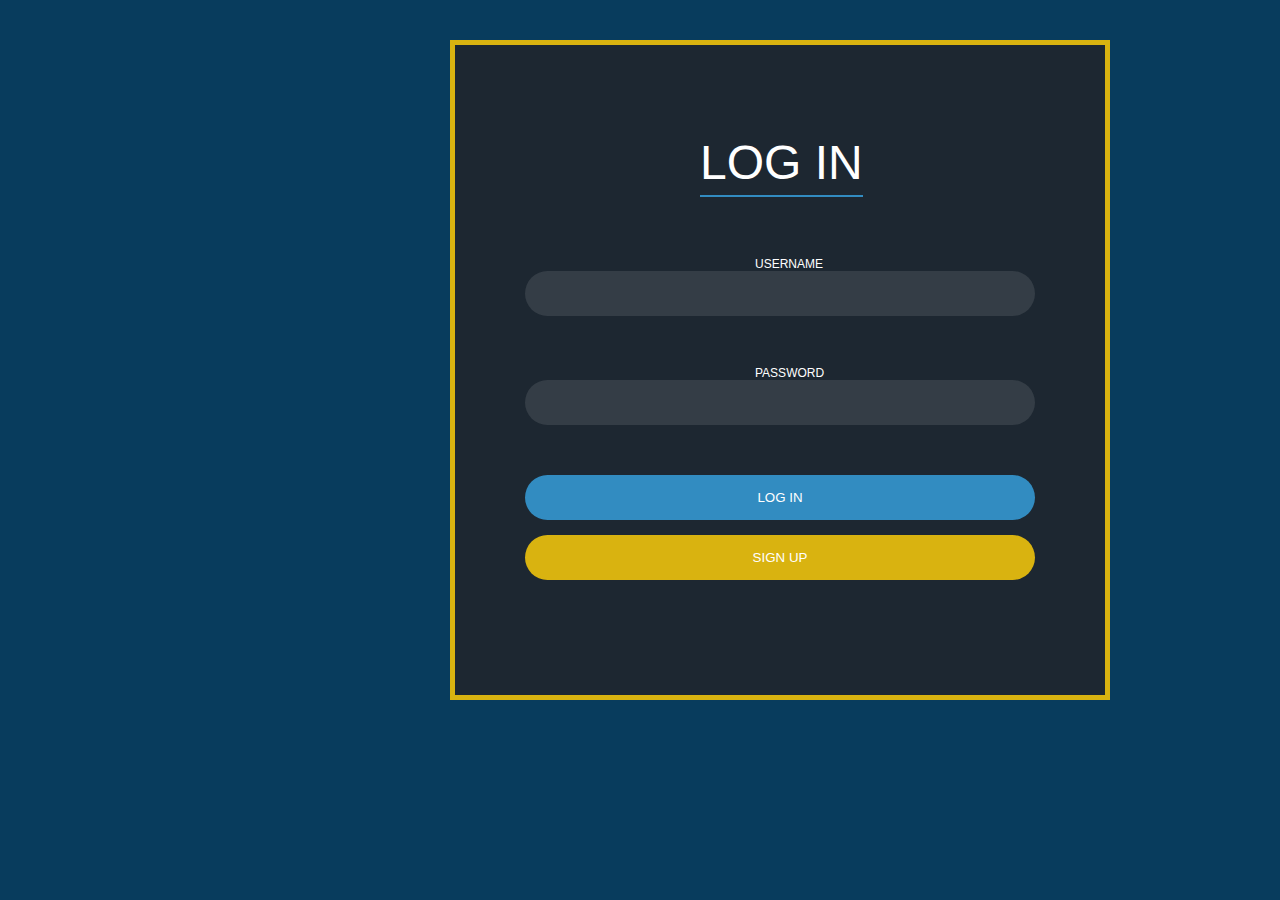
<file: index.html>
<head>
<link href="logincss.css" rel="stylesheet" id="bootstrap-css">
<meta charset="utf-8"/>
</head>

<body>
  <div class="login-wrap">
	<div class="login-html">
		<input id="login" type="radio" name="tab" class="sign-in" checked><label for="tab-1" class="tab">Log In</label>
		
		<div class="login-form">
			<div class="sign-in-htm">
				<div class="group">
					<label for="user" class="label1">Username</label>
					<input id="user" type="text" class="input">
				</div>
				<div class="group">
					<label for="pass" class="label2">Password</label>
					<input id="pass" type="password" class="input" data-type="password">
				</div>
				<div class="group">
					<input type="submit" class="button" onclick="login()" value="Log In">
				</div>
				<div class="group2">
					<input type="submit" class="button2" onclick="signUp()" value="Sign Up">
				</div>
				<div class="hr"></div>
				<span id="login_failed"></span>
				
			</div>
			
		</div>
	</div>
</div>
<script src="jquery-3.3.1.slim.js"></script> <!-- jquery library-->
<script type="text/javascript" src="Home.js"></script>
<script type="application/javascript" src="js.cookie.js"></script>

</body>
</file>
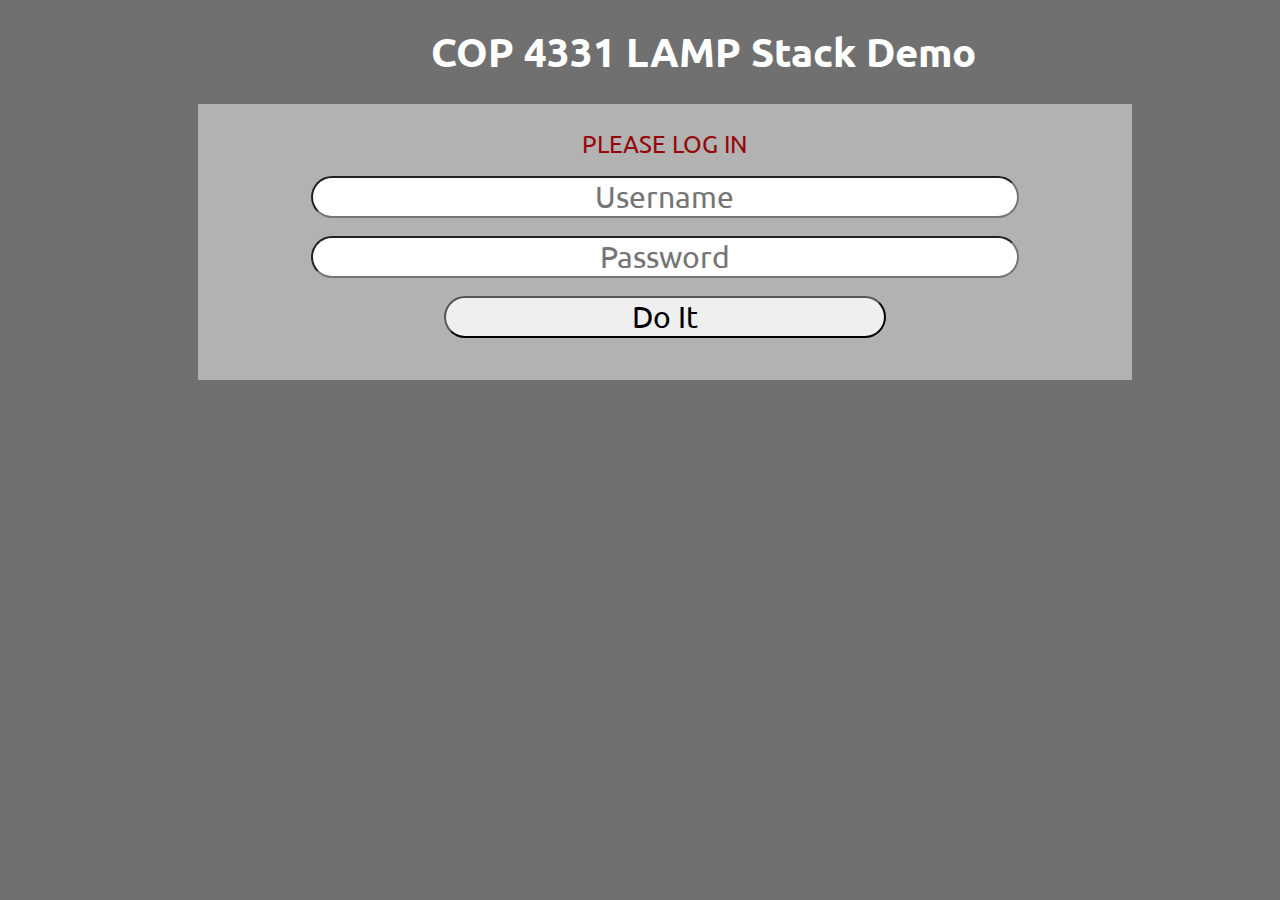
<file: COP 4331 - Stacks/LAMP/Web/index.html>
<html>
<head>
	<title>COP 4331 WISA Stack Demo</title>
	<script type="text/javascript" src="js/code.js"></script>
    <link href="css/styles.css" rel="stylesheet">	
    <link href="https://fonts.googleapis.com/css?family=Ubuntu" rel="stylesheet">
</head>
<body>

<h1 id="title">COP 4331 LAMP Stack Demo</h1>

<div id="loginDiv">
	<span id="inner-title">PLEASE LOG IN</span>
	<input type="text" id="loginName" placeholder="Username" /><br />
	<input type="password" id="loginPassword" placeholder="Password"/><br />
	<button type="button" id="loginButton" class="buttons" onclick="doLogin();"> Do It </button>
	<span id="loginResult"></span>
</div>
<div id="loggedInDiv" style="display:none; visibility:hidden;">
	<span id="userName"></span><br />
	<button type="button" id="logoutButton" class="buttons" onclick="doLogout();"> Log Out </button>
</div>
<div id="accessUIDiv" style="display:none; visibility:hidden;">
	<br />

	<input type="text" id="searchText" placeholder="Color To Search For"/>
	<button type="button" id="searchColorButton" class="buttons" onclick="searchColor();"> Search Color </button><br />
	<span id="colorSearchResult"></span>
	<select id="colorList" style="display:none; visibility:hidden;">
		<!-- <option value="volvo">Volvo</option> -->
	</select><br /><br />

	<input type="text" id="colorText" placeholder="Color To Add">
	<button type="button" id="addColorButton" class="buttons" onclick="addColor();"> Add Color </button><br />
	<span id="colorAddResult"></span>
</div>

</body>
</html>
</file>
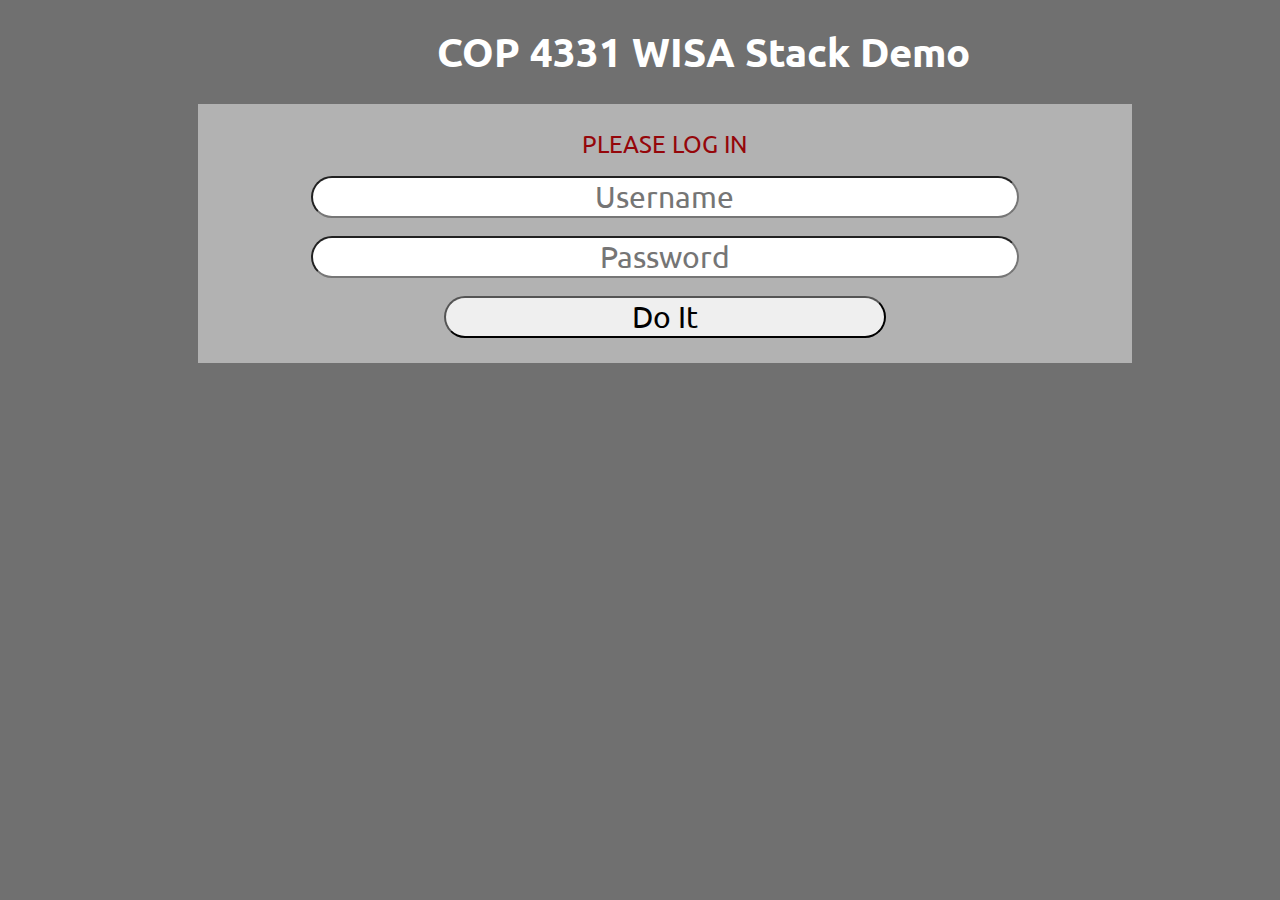
<file: COP 4331 - Stacks/WISA/Web/index.html>
<html>
<head>
	<title>COP 4331 WISA Stack Demo</title>
	<script type="text/javascript" src="js/code.js"></script>
    <link href="css/styles.css" rel="stylesheet">	
    <link href="https://fonts.googleapis.com/css?family=Ubuntu" rel="stylesheet">
</head>
<body>

<h1 id="title">COP 4331 WISA Stack Demo</h1>

<div id="loginDiv">
	<span id="inner-title">PLEASE LOG IN</span>
	<input type="text" id="loginName" placeholder="Username" /><br />
	<input type="password" id="loginPassword" placeholder="Password"/><br />
	<button type="button" id="loginButton" class="buttons" onclick="doLogin();"> Do It </button>
	<span id="loginResult"></span>
</div>
<div id="loggedInDiv" style="display:none; visibility:hidden;">
	<span id="userName"></span><br />
	<button type="button" id="logoutButton" class="buttons" onclick="doLogout();"> Log Out </button>
</div>
<div id="accessUIDiv" style="display:none; visibility:hidden;">
	<br />

	<input type="text" id="searchText" placeholder="Color To Search For"/>
	<button type="button" id="searchColorButton" class="buttons" onclick="searchColor();"> Search Color </button><br />
	<span id="colorSearchResult"></span>
	<select id="colorList" style="display:none; visibility:hidden;">
		<!-- <option value="volvo">Volvo</option> -->
	</select><br /><br />

	<input type="text" id="colorText" placeholder="Color To Add">
	<button type="button" id="addColorButton" class="buttons" onclick="addColor();"> Add Color </button><br />
	<span id="colorAddResult"></span>
</div>

</body>
</html>
</file>
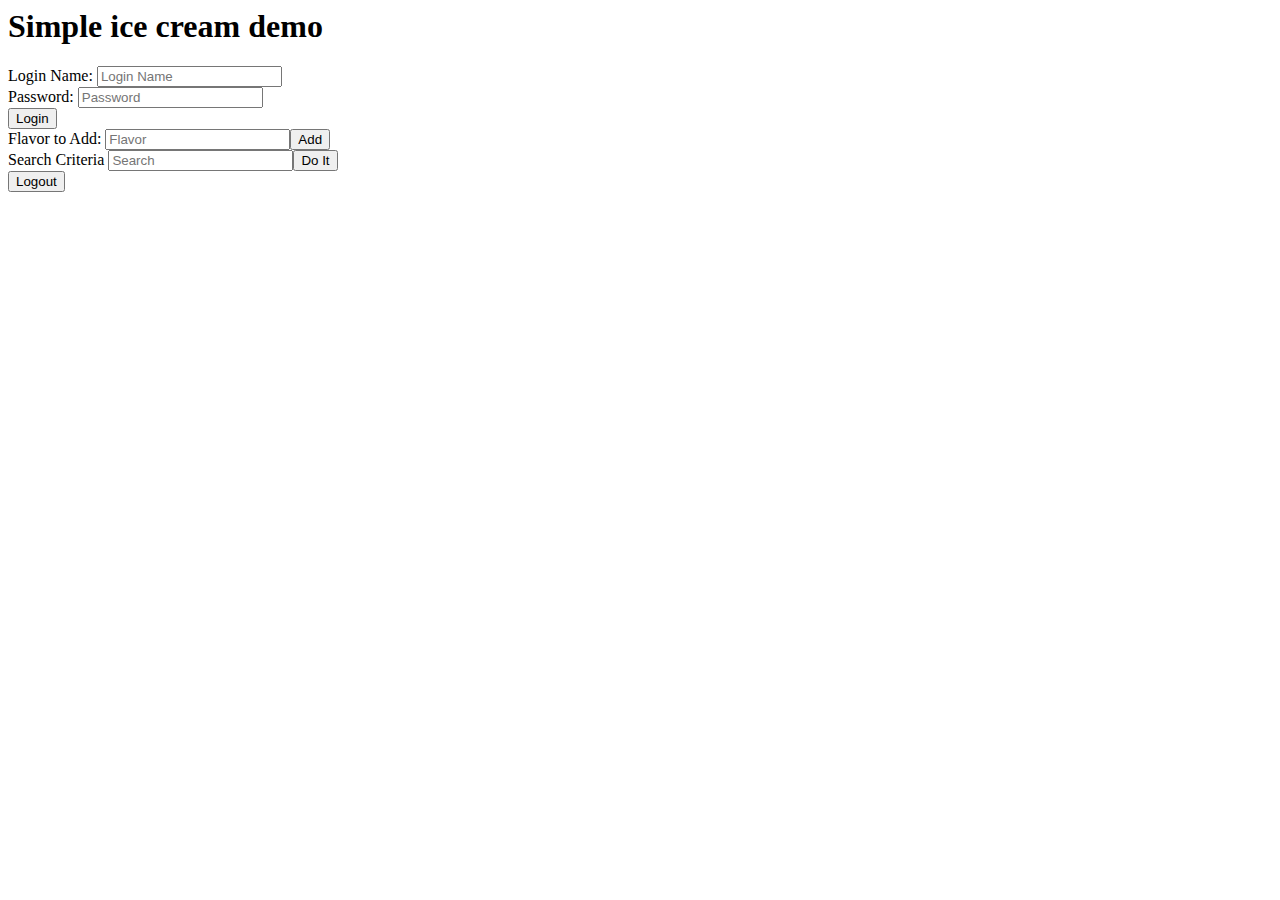
<file: COP 4331 - Stacks/LAMP/Web/LAMPAPI/index.html>
<html>
<head>
	<script type="text/javascript" src="code.js"></script>
</head>
<body>
<h1>Simple ice cream demo</h1>

<div id="loginUI">
Login Name: <input type="text" id="loginName" placeholder="Login Name" /><br />
Password: <input type="text" id="password" placeholder="Password" /><br />
<button type="button" id="login" onclick="doLogin();">Login</button><br />
</div>

<div id="flavorUI">
Flavor to Add: <input type="text" id="flavorToAdd" placeholder="Flavor" /><button type="button" id="addFlavor" onclick="addFlavor();">Add</button><br />
Search Criteria <input type="text" id="searchCriteria" placeholder="Search" /><button type="button" id="searchFlavor" onclick="searchFlavor();" >Do It</button><br />
<button type="button" id="logout" onclick="doLogout();">Logout</button><br />
</div>

</body>
</html>
</file>
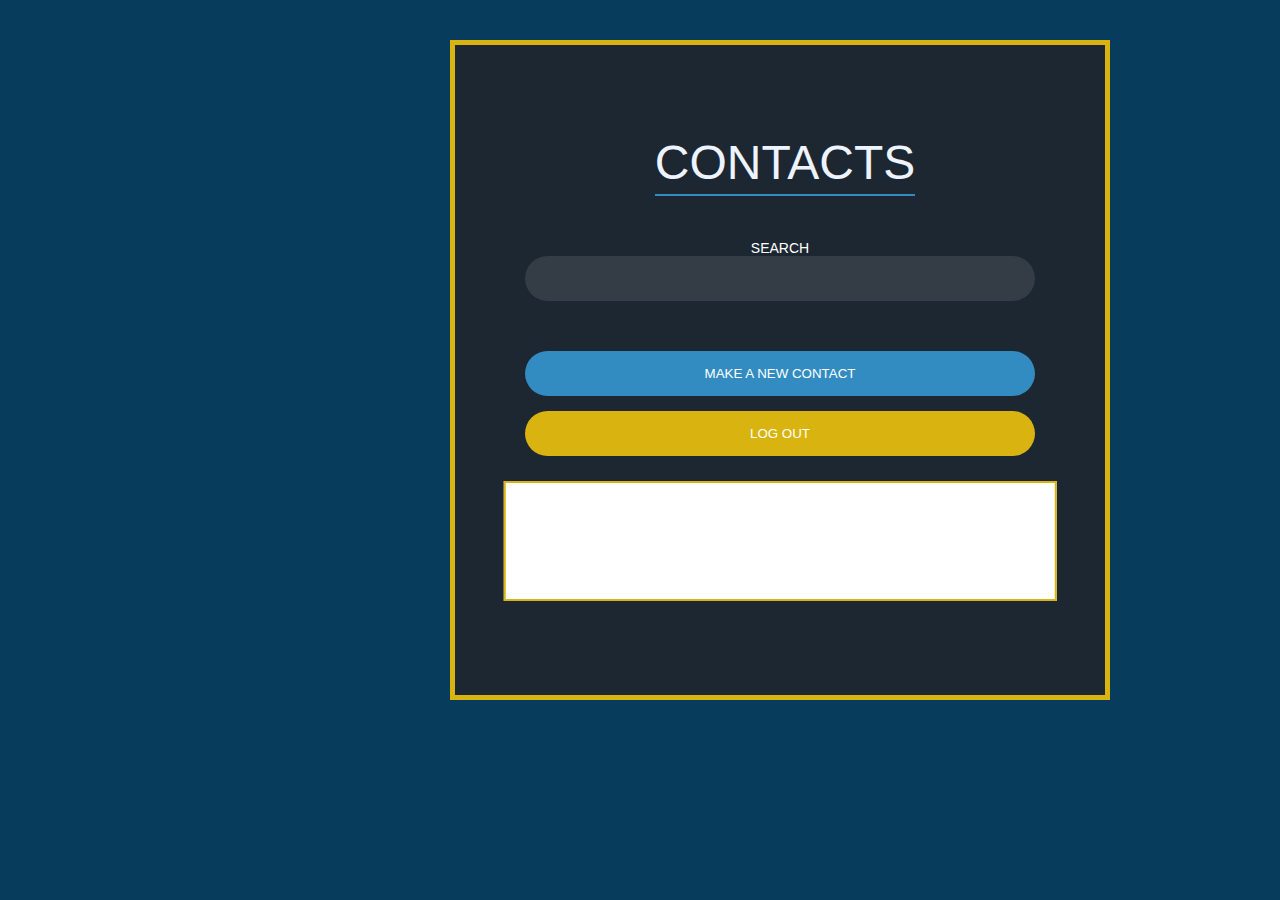
<file: contact.html>
<head>
<link href="contactcss.css" rel="stylesheet" id="bootstrap-css">
<script type="application/javascript" src="js.cookie.js"></script>

</head>

<!------ Include the above in your HEAD tag ---------->
<body onload="loadContacts()">
  <div class="contact-wrap">
	<div class="contact-html">
		<!--<input id="contact" type="radio" name="tab" class="sign-in" checked>--><label id="editLable" for="tab-1" class="tab">Contacts</label>
		<span id="linkedIDContent" style="display: none"></span>
		<div class="contact-form">
			<div class="sign-in-htm">
				<div class="group">
					<label for="user" class="label1">Search</label>
					<input id="searchParam" type="text" class="input" onkeydown="getContactsUsingID(this)">
				</div>

				<div class="group">
					<input type="submit" class="button" value="Make a new contact" onclick="goToMakeNewContactPage()">
				</div>
				<div class="group2">
					<input type="submit" class="button2" value="log out" onclick="logoutApp()">
				</div>
				<div class="hr"></div>
				<span id="contact_failed"></span>
			</div>
			
		</div>
		<div id="forTable">
			<table id="cList"> <!-- style="border-width: 2px; border-color:black; border-style:solid; position: absolute; left: 50%; transform: translate(-50%); font-size:20px; padding-top:15px">-->
			 
				<tr class="listRows">
					<td class="firstCol" onclick="openContactDetails(this)"><span id="test"></span> <span></span><span class="spanID" style="display: none"></span></td>
					<td class ="cTDLIST" onclick="openContactDetails(this)"><span></span> <span></span><span class="spanID" style="display: none"></span></td>
					<td class="cTDLIST" onclick="openContactDetails(this)"><span></span> <span></span><span class="spanID" style="display: none"></span></td>
				</tr>
				<tr class="listRows">
					<td class="firstCol" onclick="openContactDetails(this)"><span></span> <span></span><span class="spanID" style="display: none"></span></td>
					<td class="cTDLIST" onclick="openContactDetails(this)"><span></span> <span></span><span class="spanID" style="display: none"></span></td>
					<td class="cTDLIST" onclick="openContactDetails(this)"><span></span> <span></span><span class="spanID" style="display: none"></span></td>
				</tr>
				<tr class="listRows">
					<td class="firstCol" onclick="openContactDetails(this)"><span></span> <span></span><span class="spanID" style="display: none"></span></td>
					<td class="cTDLIST" onclick="openContactDetails(this)"><span></span> <span></span><span class="spanID" style="display: none"></span></td>
					<td class="cTDLIST" onclick="openContactDetails(this)"><span></span> <span></span><span class="spanID" style="display: none"></span></td>
				</tr>
				<tr class="listRows">
					<td class="firstCol" onclick="openContactDetails(this)"><span></span><span></span><span class="spanID" style="display: none"></span></td>
					<td class="cTDLIST" onclick="openContactDetails(this)"><span></span><span></span><span class="spanID" style="display: none"></span></td>
					<td class="cTDLIST" onclick="openContactDetails(this)"><span></span><span></span><span class="spanID" style="display: none"></span></td>
				</tr>
				<tr class="listRows">
					<td class="firstCol" onclick="openContactDetails(this)"><span></span><span></span><span class="spanID" style="display: none"></span></td>
					<td class="cTDLIST" onclick="openContactDetails(this)"><span></span><span></span><span class="spanID" style="display: none"></span></td>
					<td class="cTDLIST" onclick="openContactDetails(this)"><span></span><span></span><span class="spanID" style="display: none"></span></td>
				</tr>
				<tr class="listRows">
					<td class="firstCol" onclick="openContactDetails(this)"><span></span><span></span><span class="spanID" style="display: none"></span></td>
					<td class="cTDLIST" onclick="openContactDetails(this)"><span></span><span></span><span class="spanID" style="display: none"></span></td>
					<td class="cTDLIST" onclick="openContactDetails(this)"><span></span> <span></span><span class="spanID" style="display: none"></span></td>
				</tr>
				
			</table>
		</div>
	</div>
</div>
<style>
	#cList
	{
		display: inline;
		border-width: 2px; 
		border-color:#d9b310; 
		border-style:solid; 
		position: absolute; 
		left: 50%; /*helps move table so that it's horizontally centered*/
		transform: translate(-50%); /*moves table so that it's horizontally centered*/
		font-size:17px; 
		margin-top:25px;
		background-color:white;
		color:#0b3c5D;
		overflow-y: scroll;
		height: 120px;
		width:85%;
	}
	.cTDLIST
	{
		cursor: pointer; /* Makes each name clickable*/
		padding-right: 10px; 
		padding-left: 10px
	}
	.firstCol
	{	
		cursor: pointer; /* Makes each name clickable*/
		padding-right: 10px; 
		padding-left:40px
	}
	.cTDLIST:hover
	{
		color:#d9b310
	}
	.firstCol:hover
	{
		color:#d9b310
	}

	#editLable /* inner lablel */
	{	
		display: inline-block important!;
		border-bottom:2px solid transparent; 
		border-color: #328cc1;
		
		position: relative;
		left: 50% important!; 
		
		transform: translate(-50%);	
	}

</style>
  <script src="jquery-3.3.1.slim.js"></script> <!-- jquery library--> <!-- this has to go before the javascript-->
  <script type="text/javascript" src="ContactSearchAndDisplay.js"></script>
  <script type="application/javascript" src="js.cookie.js"></script>
  
  <script>
      function loadContacts()
      {
          var nbrDeleted = 0; // will be either 0 or 1. 
          document.getElementById("linkedIDContent").innerHTML = Cookies.get('linkedID');
			var myTable = document.getElementById("cList");
			
			myTable.innerHTML = ""; // Clear Table. 
			document.getElementById("forTable").appendChild(myTable);
			
			var nbrContacts = Cookies.get('nbrContacts');
			
			//console.log(nbrContacts);
			
			if (nbrContacts == 0)
			{
			    console.log("nbrContacts is 0");
			    return;
			}
			for (var i = 0 ; i < nbrContacts; i++)
			{
			    console.log("i is " + i);
				var firstAndLast = [];
				
				firstAndLast[0] = Cookies.get(i + "FName"); //= listOb.entireList[myIndex[i] * 2].split(" "); 
				firstAndLast[1] = Cookies.get(i + "LName");
				// if both are empty (were just deleted)
				if ((firstAndLast[0] == "") && (firstAndLast[1] == ""))
				{
				    nbrDeleted++;
				    continue;
				}
				td = document.createElement("td");
				if (((i - nbrDeleted) % 3) == 0) // multiple of three means append a new row to table (not enough horizontal space for 4 names). 
				{
					tr = document.createElement("tr");	
					tr.className = "listRows";
					myTable.appendChild(tr);
					td.className = "firstCol";
				}
				else
					td.className = "cTDLIST";
				td.setAttribute("onclick", "openContactDetails(this)");
                console.log("inside loadContacts()");
				// So separate the string into 2 elements and assign to firstAndLast

				for (var j = 0; j < 2; j++)
				{
					span = document.createElement("span");
					span.innerHTML = firstAndLast[j] + "&nbsp";
					td.appendChild(span);
				}
				span = document.createElement("span");
				span.innerHTML = Cookies.get(i + "ContactID");
				span.className = "spanID";
				span.setAttribute("hidden", true);			
				td.appendChild(span);

				tr.appendChild(td);
				// first argument lets editContact.html know how to reference the ith index.
    		    Cookies.set(Cookies.get(i + "ContactID") + "index", i); // for editContact.html to use.
			}
			
      }
      
  </script>
</body>
</file>
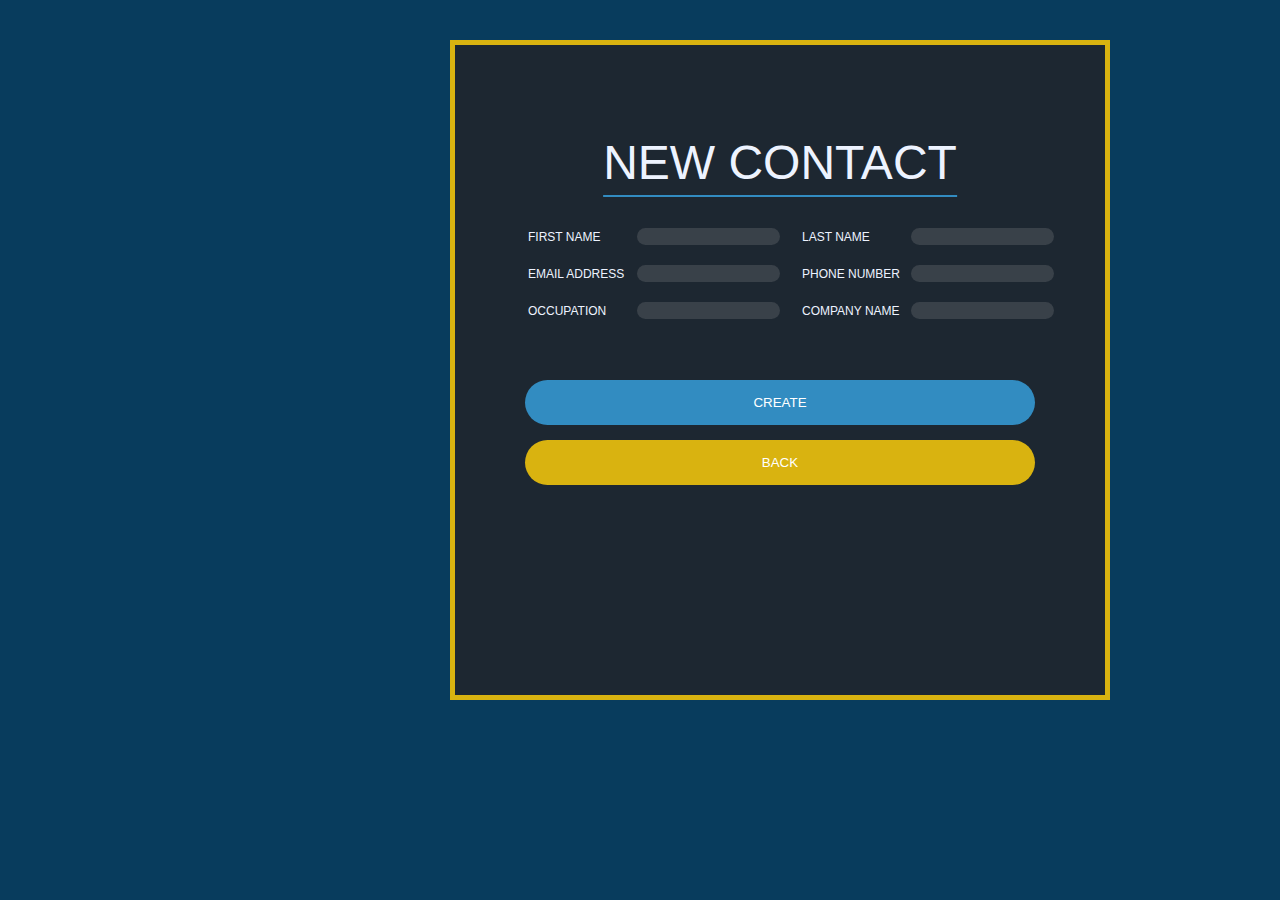
<file: createNewContact.html>
<head>
  <link href="signupcss.css" rel="stylesheet" id="bootstrap-css">
      <script src="js.cookie.js"></script>
</head>

<!------ Include the above in your HEAD tag ---------->
<body id="testingid" onload="getLinkedID()">
  <div class="signup-wrap" style="width:100%">
	<div class="signup-html" id="signupDiv">
		<label id="editLable" for="tab-1" class="tab">New Contact</label><span id="testingOutput"></span>
		
		<div class="signup-form">
			<div class="sign-in-htm">
			    <!-- First span (before table) identify the LinkedUser (not contactID since DB will provide this when creating contacts). It is not viewable -->
			    
    <span id="ContactID" style="display: none"></span>
    <span id="LinkedUser" style="display: none"></span>			    
			<form id="editingForm" tabindex="-1"> 
				<table class="tableEditContact">
				    
					<tr >
					  
						<td class="td1"><label for="user" class="label1">First Name</label></td>
						<td class="td2"><input type="text" id="edit_firstname"  class="newContactInput"></td> 
               <!--         <td class="td2"><input type="text" id="edit_firstname" class="input"></td> -->
						<!-- This pencil icon is From https://icons8.com/icon/set/edit/metro -->
						<td></td>  <!-- for an edit image -->
						<td class="td1"><label for="user" class="label1">Last Name</label></td>
						<td class="td2"><input id="edit_lastname" type="text" class="newContactInput"></td>
						<!-- This pencil icon is From https://icons8.com/icon/set/edit/metro -->						
						<td></td>  <!-- for an edit image -->
					</tr>

					<tr>
						<td class="td1"><label for="user" class="label1">Email Address</label></td>
						<td class="td2"><input id="email_address" type="text" class="newContactInput"></td>
						<!-- This pencil icon is From https://icons8.com/icon/set/edit/metro -->					
						<td></td>  <!-- for an edit image -->
						<td><label for="user" class="label1">Phone Number</label></td>
						<td class="td2"><input id="edit_phonenumber"  type="text" class="newContactInput"></td>
						<!-- This pencil icon is From https://icons8.com/icon/set/edit/metro -->											
						<td></td>  <!-- for an edit image -->
					</tr>
					<tr>
						<td class="td1"><label  for="user" class="label1">Occupation</label></td>
						<td class="td2"><input id="edit_occupation" type="text" class="newContactInput"></td>
						<!-- This pencil icon is From https://icons8.com/icon/set/edit/metro -->					
						<td></td>  <!-- for an edit image -->
						<td class="td1"><label for="user" class="label1">Company Name</label></td>
						<td class="td2"><input id="edit_companyname" type="text" class="newContactInput"></td>
						<!-- This pencil icon is From https://icons8.com/icon/set/edit/metro -->					
						<td></td>  <!-- for an edit image -->
					</tr>
				</table></form>

				<div class="group">
					<input id="CreateContact" onclick="makeNewContact()" type="submit" class="button" value="Create">
				</div>
				<div class="group2">
					<input onclick="goBackToContactList()" type="submit" class="button2" value="Back">
				</div>
				<div class="hr"></div>
				<span id="signup_failed"></span>
			</div>
			
		</div>
	</div>
</div>
<style>
	.newContactInput
	{
		color: #d9b310 !important;
		width:100% !important;
	}
	#editLable 
	{	
		display: inline-block;
		border-bottom:2px solid transparent; 
		border-color: #328cc1;
		
		position: relative;
		left: 50%; 
		
		transform: translate(-50%);	
	}
	.editPencil
	{
		cursor: pointer; /* Makes each name clickable*/
	}
	
	.td1
	{
		width:20%
	}
	.td2 /*	This Contains actual values (after labels) */
	{
		width:27%;

	}

	.signup-form .newContactInput{	
		width:100%; 
		background: #394149; 
	}
	#editingForm
	{
		outline: none;
	}	
	td .newContactInput{
		border:none;
		border-radius:25px;
		background:rgba(255,255,255,.1);
	}


</style>
  <script src="jquery-3.3.1.slim.js"></script> <!-- jquery library--> <!-- this has to go before the javascript-->
  <script type="text/javascript" src="ContactSearchAndDisplay.js"></script>

    <script>
        function getLinkedID()
        {
            document.getElementById("LinkedUser").innerHTML = Cookies.get("LinkedID");
 
        }
	function makeNewContact() // Will be called from "Contacts" Page
	{
		// go to "edit contact" page. Will be called from "contacts" page
		var url = "./mainPHP.php";
		var http_request = new XMLHttpRequest();	
		http_request.open("POST", url, false); 
		http_request.setRequestHeader("Content-type", "application/json; charset=UTF-8");
		// First make object of contact attributes
		// Note that span tags go by" innerHTML", inputs go by "value"
		var currentContactWithRequestType = {apiRequestType: "makeNewContact",  LinkedUser: document.getElementById("LinkedUser").innerHTML, FName: document.getElementById("edit_firstname").value, LName: document.getElementById("edit_lastname").value, PhoneNum: document.getElementById("edit_phonenumber").value, Email: document.getElementById("email_address").value, Company: document.getElementById("edit_companyname").value, Occupation: document.getElementById("edit_occupation").value};
		
		// make call to server to get information about the contact that user selected
		var jsonPayload = JSON.stringify(currentContactWithRequestType);
        
		try 
		{
		    
			http_request.send(jsonPayload);
            console.warn(http_request.responseText)			
			console.log(http_request.responseText);

    		// Note: the reason for the parse error { was because it was taking in the { of the 2nd contact
    		var jsonObjReceived = JSON.parse(http_request.responseText);
    		
    		var nbrContacts = jsonObjReceived.contactList.length;
    		// Adding sorting feature
    		
    		jsonObjReceived.contactList.sort(function(a,b)
    		{
    		    return (a.FName.toLowerCase() > b.FName.toLowerCase()) ? 1 : ((b.FName.toLowerCase() > a.FName.toLowerCase()) ? -1 : 0);
    		});
            Cookies.set("nbrContacts", nbrContacts);
            Cookies.set("linkedID", jsonObjReceived.id);
    		for (var i = 0; i < nbrContacts; i++)
    		{
    		    Cookies.set(i + "FName", jsonObjReceived.contactList[i]["FName"]);
    		    Cookies.set(i + "LName", jsonObjReceived.contactList[i]["LName"]);
    		    Cookies.set(i + "ContactID", jsonObjReceived.contactList[i]["ContactID"]);
    		}
    		window.open('./contact.html', "_self");
		}
		catch(err)
		{
			console.log(err.message);
		}
	}
    </script>
</body>
</file>
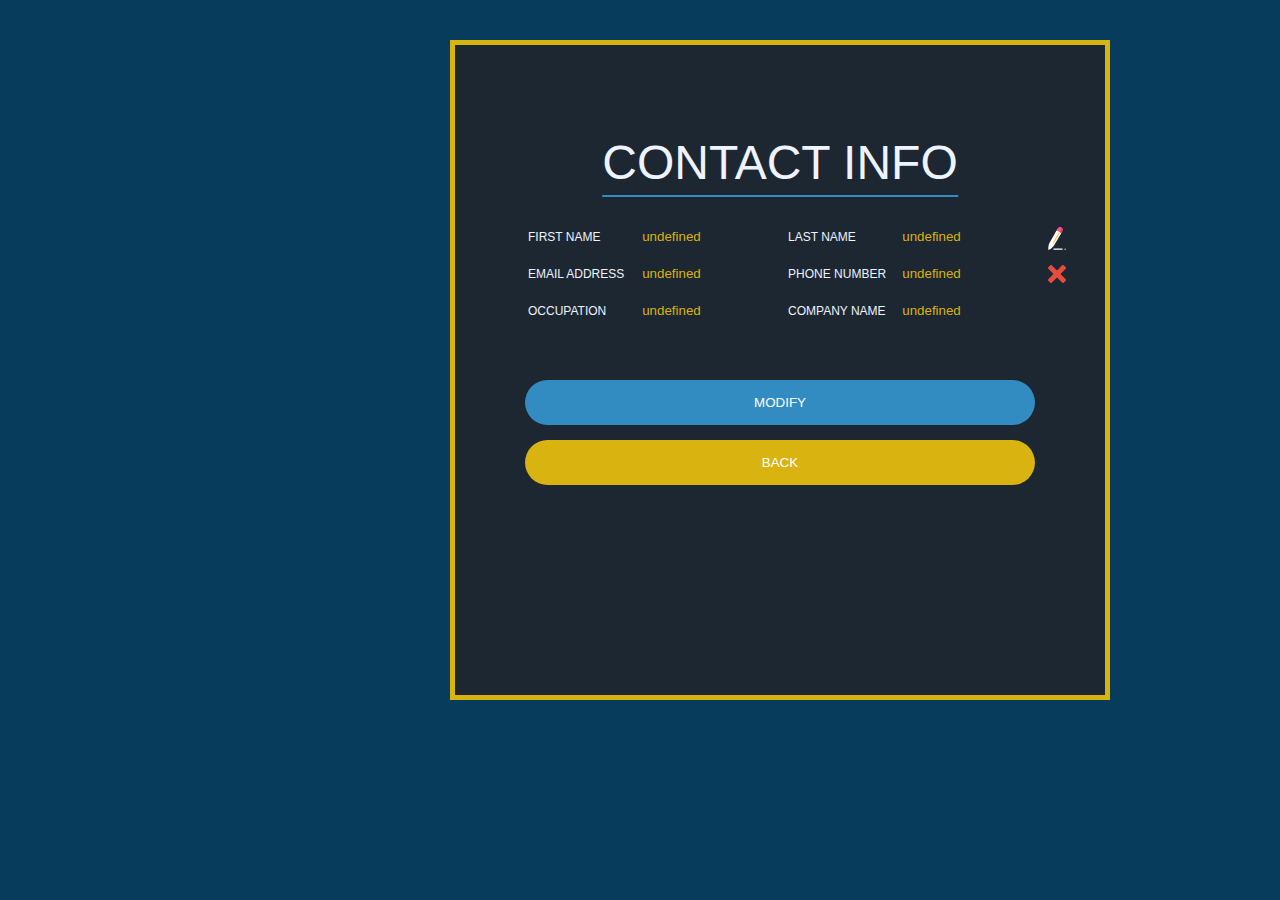
<file: editContact.html>
<head>
  <link href="signupcss.css" rel="stylesheet" id="bootstrap-css">
    <script src="js.cookie.js"></script>

</head>

<!------ Include the above in your HEAD tag ---------->
<body id="testingid" onload="fillInputs()">
  <div class="signup-wrap" style="width:100%">
	<div class="signup-html" id="signupDiv">
		<label id="editLable" for="tab-1" class="tab">Contact Info</label><span id="testingOutput"></span>
		
		<div class="signup-form">
			<div class="sign-in-htm">
			    <!-- First 2 spans (before table) identify the ContactID and LinkedUser. They are not viewable -->
			    
    <span id="ContactID" style="display: none"></span>
    <span id="LinkedUser" style="display: none"></span>	

			<form id="editingForm" tabindex="-1"> 
				<table class="tableEditContact">
				    
					<tr >
					  
						<td class="td1"><label for="user" class="label1">First Name</label></td>
						<td class="td2"><input type="text" id="edit_firstname" disabled="disabled" class="input"></td> 
               <!--         <td class="td2"><input type="text" id="edit_firstname" class="input"></td> -->
						<!-- This pencil icon is From https://icons8.com/icon/set/edit/metro -->
						<td></td>  <!-- for an edit image -->
						<td class="td1"><label for="user" class="label1">Last Name</label></td>
						<td class="td2"><input id="edit_lastname" disabled="disabled" type="text" class="input"></td>
						<!-- This pencil icon is From https://icons8.com/icon/set/edit/metro -->						
						<td><svg onClick='editField("input")' class="editPencil" xmlns="http://www.w3.org/2000/svg" x="0px" y="0px"width="26" height="26" viewBox="0 0 224 224" style=" fill:#000000;"><g fill="none" fill-rule="nonzero" stroke="none" stroke-width="1" stroke-linecap="butt" stroke-linejoin="miter" stroke-miterlimit="10" stroke-dasharray="" stroke-dashoffset="0" font-family="none" font-weight="none" font-size="none" text-anchor="none" style="mix-blend-mode: normal"><path d="M0,224v-224h224v224z" fill="none"></path><g id="Layer_1"><g fill="#ffffff"><g><g><g><path d="M155.75,222.25h-70c-2.975,0 -5.25,-2.275 -5.25,-5.25c0,-2.975 2.275,-5.25 5.25,-5.25h70c2.975,0 5.25,2.275 5.25,5.25c0,2.975 -2.275,5.25 -5.25,5.25z"></path></g></g></g><g><g><g><circle cx="104" cy="124" transform="scale(1.75,1.75)" r="3"></circle></g></g></g></g><g><g fill="#ffffff"><g><g><path d="M148.225,68.425l-65.275,112.7c-5.425,9.45 -12.95,17.5 -22.05,23.45l-18.9,12.425l1.4,-22.575c0.7,-10.85 3.85,-21.35 9.275,-30.8l65.275,-112.7"></path></g></g></g><g fill="#ffffff"><g><g><path d="M105.7,77.175c-0.875,0 -1.75,-0.175 -2.625,-0.7c-2.45,-1.4 -3.325,-4.725 -1.925,-7.175l12.25,-21c1.4,-2.45 4.725,-3.325 7.175,-1.925c2.45,1.4 3.325,4.725 1.925,7.175l-12.25,21c-1.05,1.575 -2.8,2.625 -4.55,2.625z"></path></g></g></g><g fill="#ffffff"><g><g><path d="M135.975,94.675c-0.875,0 -1.75,-0.175 -2.625,-0.7c-2.45,-1.4 -3.325,-4.725 -1.925,-7.175l12.25,-21c1.4,-2.45 4.725,-3.325 7.175,-1.925c2.45,1.4 3.325,4.725 1.925,7.175l-12.25,21c-1.05,1.575 -2.8,2.625 -4.55,2.625z"></path></g></g></g><g fill="#fcca3d"><g><g><path d="M82.6,165.9c-0.875,0 -1.75,-0.175 -2.625,-0.7c-2.45,-1.4 -3.325,-4.725 -1.925,-7.175l43.75,-75.95c1.4,-2.45 4.55,-3.15 7.175,-1.925c9.8,4.725 9.8,4.725 9.8,4.725l-51.45,78.575c-1.05,1.75 -2.975,2.45 -4.725,2.45z"></path></g></g></g><g fill="#ffffff"><g><g><path d="M42,222.25c-0.875,0 -1.75,-0.175 -2.625,-0.7c-1.75,-1.05 -2.8,-2.8 -2.625,-4.9l1.4,-22.575c0.7,-11.55 4.2,-23.1 9.975,-33.075l53.025,-91.7c1.4,-2.45 4.725,-3.325 7.175,-1.925c2.45,1.4 3.325,4.725 1.925,7.175l-53.025,91.7c-5.075,8.575 -7.875,18.55 -8.575,28.525l-0.7,12.075l10.15,-6.65c8.4,-5.425 15.4,-12.95 20.475,-21.7l53.025,-91.7c1.4,-2.45 4.725,-3.325 7.175,-1.925c2.45,1.4 3.325,4.725 1.925,7.175l-53.2,91.7c-5.775,10.15 -14,18.725 -23.625,25.2l-18.9,12.425c-0.875,0.525 -1.925,0.875 -2.975,0.875z"></path></g></g></g><g fill="#ff5576"><g><g><path d="M153.475,64.225c-0.875,0 -1.75,-0.175 -2.625,-0.7c-2.45,-1.4 -3.325,-4.725 -1.925,-7.175c1.575,-2.8 2.1,-6.125 1.225,-9.275c-0.875,-3.15 -2.8,-5.775 -5.775,-7.35c-2.8,-1.575 -6.125,-2.1 -9.275,-1.225c-3.15,0.875 -5.775,2.8 -7.525,5.775c-1.4,2.45 -4.725,3.325 -7.175,1.925c-2.45,-1.4 -3.325,-4.725 -1.925,-7.175c6.3,-10.85 20.3,-14.525 31.15,-8.4c5.25,2.975 9.1,7.875 10.675,13.825c1.575,5.95 0.7,12.075 -2.275,17.325c-1.05,1.575 -2.8,2.45 -4.55,2.45z"></path></g></g></g><g fill="#ff5576"><g><g><path d="M153.475,58.975c4.9,-8.4 1.925,-19.075 -6.475,-23.975v0c-8.4,-4.9 -19.075,-1.925 -23.975,6.475l-6.475,11.375l30.275,17.5z"></path></g></g><g><g><path d="M146.825,75.6c-0.875,0 -1.75,-0.175 -2.625,-0.7l-30.275,-17.5c-1.225,-0.7 -2.1,-1.925 -2.45,-3.15c-0.35,-1.4 -0.175,-2.8 0.525,-4.025l6.475,-11.375c6.3,-10.85 20.3,-14.525 31.15,-8.4c5.25,2.975 9.1,7.875 10.675,13.825c1.575,5.95 0.7,12.075 -2.275,17.325l-6.475,11.375c-0.7,1.225 -1.925,2.1 -3.15,2.45c-0.7,0.175 -1.05,0.175 -1.575,0.175zM123.725,50.925l21.175,12.25l3.85,-6.825v0c1.575,-2.8 2.1,-6.125 1.225,-9.275c-0.875,-3.15 -2.8,-5.775 -5.775,-7.35c-5.775,-3.325 -13.3,-1.4 -16.8,4.55z"></path></g></g></g><g fill="#d32f56"><g><g><path d="M146.825,75.6c-0.875,0 -1.75,-0.175 -2.625,-0.7c-2.45,-1.4 -3.325,-4.725 -1.925,-7.175l6.475,-11.375c1.75,-3.15 2.1,-7 0.875,-10.5c-1.05,-2.8 0.35,-5.775 3.15,-6.825c2.8,-1.05 5.775,0.35 6.825,3.15c2.45,6.475 1.75,13.475 -1.575,19.425l-6.475,11.375c-1.05,1.75 -2.8,2.625 -4.725,2.625z"></path></g></g></g></g></g></g></svg></td>  <!-- for an edit image -->
					</tr>

					<tr>
						<td class="td1"><label for="user" class="label1">Email Address</label></td>
						<td class="td2"><input id="email_address" disabled="disabled" type="text" class="input"></td>
						<!-- This pencil icon is From https://icons8.com/icon/set/edit/metro -->					
						<td></td>  <!-- for an edit image -->
						<td><label for="user" class="label1">Phone Number</label></td>
						<td class="td2"><input id="edit_phonenumber" disabled="disabled" type="text" class="input"></td>
						<!-- This pencil icon is From https://icons8.com/icon/set/edit/metro -->											
						<td><svg style="cursor: pointer;" onclick="delContact()" xmlns="http://www.w3.org/2000/svg" x="0px" y="0px"
width="26" height="26"
viewBox="0 0 224 224"
style=" fill:#000000;"><g fill="none" fill-rule="nonzero" stroke="none" stroke-width="1" stroke-linecap="butt" stroke-linejoin="miter" stroke-miterlimit="10" stroke-dasharray="" stroke-dashoffset="0" font-family="none" font-weight="none" font-size="none" text-anchor="none" style="mix-blend-mode: normal"><path d="M0,224v-224h224v224z" fill="none"></path><g fill="#e74c3c"><g id="surface1"><path d="M187.25,169.21154l-18.07211,18.03846c-3.29808,3.33173 -8.6827,3.33173 -12.01442,0l-45.16347,-45.12981l-45.12981,45.12981c-3.33173,3.33173 -8.75,3.33173 -12.04808,0l-18.07211,-18.03846c-3.33173,-3.33173 -3.33173,-8.71635 0,-12.04807l45.12981,-45.16347l-45.12981,-45.12981c-3.29807,-3.36538 -3.29807,-8.78365 0,-12.04808l18.07211,-18.07211c3.29808,-3.33173 8.71635,-3.33173 12.04808,0l45.12981,45.16347l45.16347,-45.16347c3.33172,-3.33173 8.75,-3.33173 12.01442,0l18.07211,18.03846c3.33173,3.33173 3.33173,8.75 0.03365,12.08173l-45.16346,45.12981l45.12981,45.16347c3.33173,3.33172 3.33173,8.71634 0,12.04807z"></path></g></g></g></svg></td>  <!-- for an edit image -->
					</tr>
					<tr>
						<td class="td1"><label  for="user" class="label1">Occupation</label></td>
						<td class="td2"><input id="edit_occupation" disabled="disabled" type="text" class="input"></td>
						<!-- This pencil icon is From https://icons8.com/icon/set/edit/metro -->					
						<td></td>  <!-- for an edit image -->
						<td class="td1"><label for="user" class="label1">Company Name</label></td>
						<td class="td2"><input id="edit_companyname" disabled="disabled" type="text" class="input"></td>
						<!-- This pencil icon is From https://icons8.com/icon/set/edit/metro -->					
						<td></td>  <!-- for an edit image -->
					</tr>
				</table></form>

				<div class="group">
					<input id="modifyButton" onclick="makeModifiedChanges()" type="submit" class="button" value="Modify">
				</div>
				<div class="group2">
					<input onclick="goBackToContactList()" type="submit" class="button2" value="Back">
				</div>
				<div class="hr"></div>
				<span id="signup_failed"></span>
			</div>
			
		</div>
	</div>
</div>
<style>
	.input
	{
		color: #d9b310 !important;
		width:100% !important;
	}
	#editLable 
	{	
		display: inline-block;
		border-bottom:2px solid transparent; 
		border-color: #328cc1;
		
		position: relative;
		left: 50%; 
		
		transform: translate(-50%);	
	}
	.editPencil
	{
		cursor: pointer; /* Makes each name clickable*/
	}
	
	.td1
	{
		width:20%
	}
	.td2 /*	This Contains actual values (after labels) */
	{
		width:27%;

	}

	.signup-form .input{	
		width:100%; 
		background: #1d2731; 
	}
	#editingForm
	{
		outline: none;
	}	
	td .input{
		border:none;
		border-radius:25px;
		background:rgba(255,255,255,.1);
	}


</style>
  <script src="jquery-3.3.1.slim.js"></script> <!-- jquery library--> <!-- this has to go before the javascript-->
  <script type="text/javascript" src="ContactSearchAndDisplay.js"></script>
    <script type="application/javascript" src="js.cookie.js"></script>
    <script>
        function fillInputs()
        {
            document.getElementById("edit_firstname").value = Cookies.get('fName');
            document.getElementById("edit_lastname").value = Cookies.get('lName');
            document.getElementById("email_address").value = Cookies.get('Email');
            document.getElementById("edit_phonenumber").value = Cookies.get('PhoneNum');
            document.getElementById("edit_occupation").value = Cookies.get('Occupation');
            document.getElementById("edit_companyname").value = Cookies.get('Company');
            document.getElementById("LinkedUser").innerHTML = Cookies.get("LinkedID");
            document.getElementById("ContactID").innerHTML = Cookies.get("contactID");      

        }
    function delContact()
    {
        console.log("testing in delContact");
        
        var url = "./mainPHP.php";
        //// Update Name Cookies so that contact.html will be updated.
        var i = Cookies.get(document.getElementById("ContactID").innerHTML + "index");
        console.log("in del, i is " + i);
        Cookies.set(i + "FName", "");
        Cookies.set(i + "LName", "");   
        ////  
        
		var http_request = new XMLHttpRequest();	
        http_request.open("POST", url, false);
		http_request.setRequestHeader("Content-type", "application/json; charset=UTF-8");
		
		var currentContact = {apiRequestType: "deleteContact", ContactID: document.getElementById("ContactID").innerHTML};

        var jsonPayload = JSON.stringify(currentContact);
        console.log("id is " + currentContact.ContactID);
        
        try
        {
            http_request.send(jsonPayload);
            var serverResponse = http_request.responseText;
            console.log("Response is : " + serverResponse);
            if (serverResponse == "Error")
                console.log("Error in delete. Unable to delete");
        }
        catch(error)
        {
            console.log(error.message);
        }
        
        goBackToContactList(); // go back to list
    }
    </script>
</body>
</file>
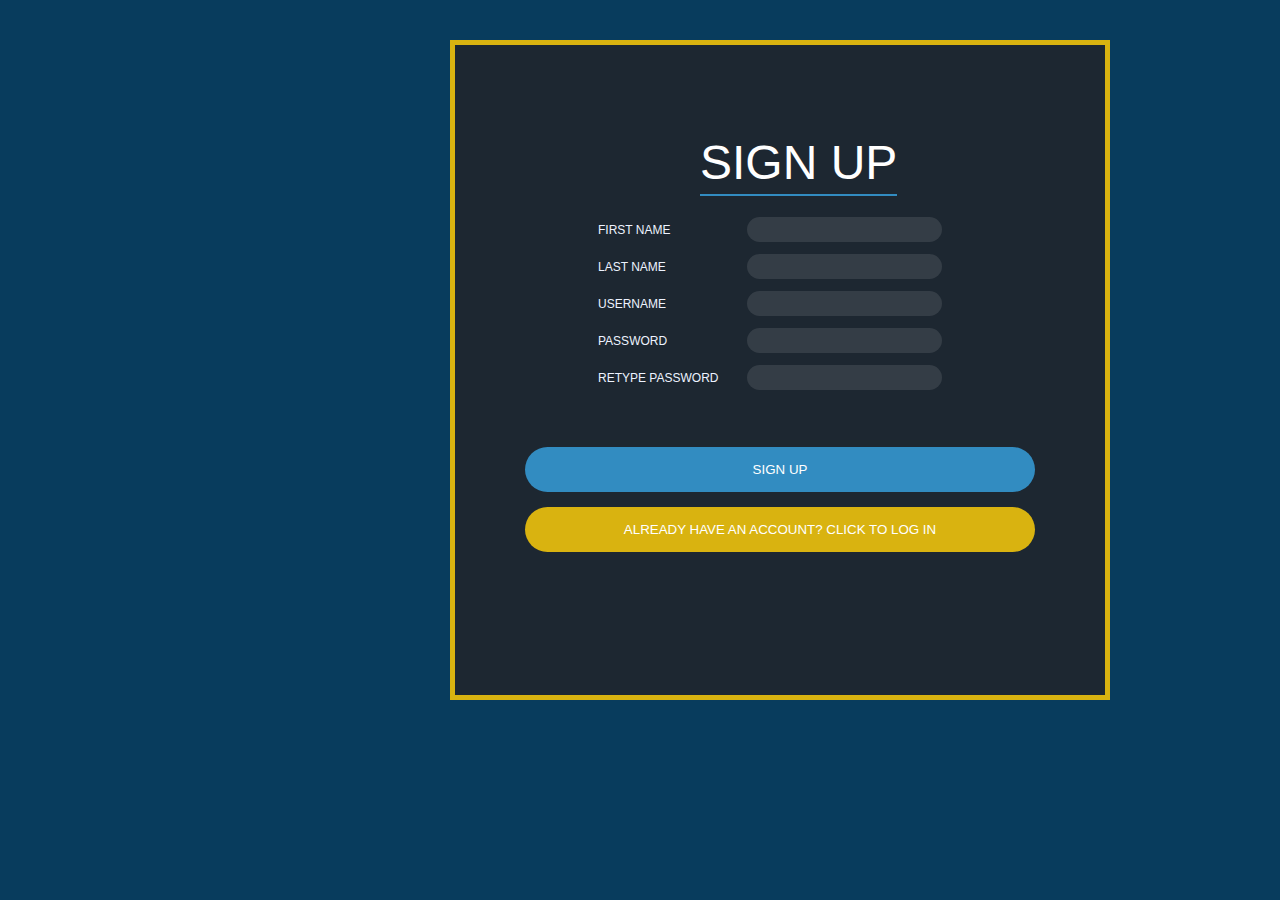
<file: signup.html>
<head>
<link href="signupcss.css" rel="stylesheet" id="bootstrap-css">
<script type="application/javascript" src="js.cookie.js"></script>
</head>


<body>
  <div class="signup-wrap">
	<div class="signup-html">
		<input id="signup" type="radio" name="tab" class="sign-in" checked> <label for="tab-1" class="tab">Sign Up</label>
		
		<div class="signup-form">
			<div class="sign-in-htm">
				<table>
					<tr style = "margin-right: 50px;">
					
						<td><label for="fname" class="label1" style="margin-left: 70px;">First Name</label></td>
						<td><input id="fname" type="text" class="input"
						style="margin-right: 100px;"></td>
					
				</tr>
				<tr>
					
						<td><label for="lname" class="label1" style="margin-left: 70px;">Last Name</label></td>
						<td><input id="lname" type="text" class="input"></td>
					
				</tr>	
					<tr>
						<td><label for="user" class="label1" style="margin-left
						:70px;">Username</label></td>
						<td><input id="user" type="text" class="input"></td>
					
					<tr>
				
						<td><label for="pass" class="label1" style="margin-left: 70px;">Password</label></td>
						<td><input id="pass" type="password" class="input" data-type="password"></td>
					
				</tr>
				<tr>
				
						<td><label for="pass2" class="label1" style="margin-left: 70px;">Retype Password</label></td>
						<td><input id="pass2" type="password" class="input" data-type="password"></td>
					
				</tr>
				</table>

				<div class="group">
					<input type="submit" class="button" onclick="signUp()" value="Sign Up">
				</div>
				<div class="group2">
					<input type="submit" class="button2" onclick="backToLogin()" value="Already have an account? Click to log in">
				</div>
				<div class="hr"></div>
				<span id="signup_failed"></span>
			</div>
			
		</div>
	</div>
</div>

<script type="text/javascript" src="Registration.js"></script>

</body>
</file>
<file: logincss.css>
body {
	margin:0;
	color:#edf3ff;
	background:#083c5d;
	
}



.login-wrap{
	width: 100%;
	margin-top:40px;
	margin-left: 450px;
	max-width:510px;
	min-height:510px;
	position:relative;
	background-size: cover
	background: #1d2731;
	
}
.login-html{
	width:100%;
	height:100%;
	position:absolute;
	padding:90px 70px 50px 70px;
	background: #1d2731;
	border-style: solid;
	border-width: thick;
	border-color: #d9b310;
}

.login-html .sign-in:checked + .tab,
.login-html .for-pwd:checked + .tab{
	margin-left: 175px;
	color:#fff;
	border-color:#328cc1;
}



.login-html .sign-in,
.login-form .group .check{
	display:none;
}
.login-html .tab,
.login-form .group .label1,
.login-form .group .label2,
.login-form .group .button,
.login-form .group2 .button2{
	text-transform:uppercase;
}

.login-html .tab{
	font-family: "Helvetica";
	font-size:48px;
	margin-right:15px;
	padding-bottom:5px;
	margin:0 15px 10px 0;
	display:inline-block;
	border-bottom:2px solid transparent;
}

.login-form .group{
	margin-top: 50px;
}
.login-form .group{
	margin-bottom:15px;
}

.login-form .group .label1{
	margin-left:230px;
}
.login-form .group .label2{
	margin-left:230px;
}
.login-form .group .input{
	
	width:100%;
	color:#fff;
	display:block;
}
.login-form .group .button,
.login-form .group2 .button2{

	width:100%;
	color:#fff;
	display:block;
}
.login-form .group .input,
.login-form .group .button,
.login-form .group2 .button2{
	border:none;
	padding:15px 20px;
	border-radius:25px;
	background:rgba(255,255,255,.1);
	}
.login-form .group input[data-type="password"]{
	text-security:circle;
	-webkit-text-security:circle;
}
.login-form .group .label1,
.login-form .group .label2{
	font-family: "Helvetica";
	color:#fff;
	font-size:12px;
}
.login-form .group .button{
	background:#328cc1;
	

}

.login-form .group2 .button2{
	background:#d9b310;

}


.login-form .group .check:checked + label{
	color:#fff;
}
.login-form .group .check:checked + label .icon{
	background:#1161ee;
}
.login-form .group .check:checked + label .icon:before{
	-webkit-transform:scale(1) rotate(45deg);
	        transform:scale(1) rotate(45deg);
}
</file>
<file: COP 4331 - Stacks/LAMP/Web/css/styles.css>
body 
{
    background-color: #707070;
}

#title 
{
    font-size: 40px;
    width: 100%;
    margin: 2% 5%;
    text-align: center;
    font-family: 'Ubuntu', sans-serif;
    color: #FFFFFF;
}

#loginDiv
{
    font-size: 30px;
    width: 70%;
    margin-left: 15%;
    padding: 25px;
    background-color: #b2b2b2;
}

#loggedInDiv
{
    font-size: 30px;
    width: 70%;
    margin-left: 15%;
    padding: 25px;
    background-color: #b2b2b2;
}

#accessUIDiv
{
    font-size: 30px;
    width: 70%;
    margin-left: 15%;
    padding: 25px;
    background-color: #b2b2b2;
}

.buttons
{
    font-size: 30px;
    border-radius: 25px;
    width: 50%;
    margin-left: 25%;
    font-family: 'Ubuntu', sans-serif;
}

.buttons:hover{
    background-color: #00d5124f;
    color: #FFFFFF;
    opacity: 50%;
}

#loginName
{
	font-size: 30px;
}
#loginPassword
{
	font-size: 30px;
}
#searchText
{
	font-size: 30px;
}
#colorText
{
	font-size: 30px;
}

input[type="text"],input[type="password"]{
    border-radius: 25px;
    text-align: center;
    width: 80%;
    margin-left: 10%;
    margin-bottom: 2%;
    font-family: 'Ubuntu', sans-serif;
}

#inner-title{
    display: inline-block;
    font-size: 0.8em;
    width: 90%;
    text-align: center;
    margin-left: 5%;
    margin-bottom: 2%;
    font-family: 'Ubuntu', sans-serif;
    color: #95060a;
}

#loginResult{
    display: inline-block;
    font-size: 0.8em;
    width: 90%;
    text-align: center;
    margin-left: 5%;
    margin-bottom: 2%;
    font-family: 'Ubuntu', sans-serif;
    color: #95060a;
}

#userName{
    display: inline-block;
    width: 80%;
    margin-left: 10%;
    text-align: center;
}

#logoutButton{
    width: 20%;
    margin-left: 40%;
}

select{
    width: 30%;
    margin-left: 35%;
    margin-top: 2%;
    font-size: 0.75em;
    font-family: 'Ubuntu', sans-serif;
}

#colorSearchResult{
    display: none;
}

#colorAddResult{
    display: inline-block;
    font-size: 0.8em;
    width: 90%;
    text-align: center;
    margin-left: 5%;
    margin-top: 2%;
    margin-bottom: 1%;
    font-family: 'Ubuntu', sans-serif;
    color: #95060a;
}
</file>
<file: COP 4331 - Stacks/WISA/Web/css/styles.css>
body 
{
    background-color: #707070;
}

#title 
{
    font-size: 40px;
    width: 100%;
    margin: 2% 5%;
    text-align: center;
    font-family: 'Ubuntu', sans-serif;
    color: #FFFFFF;
}

#loginDiv
{
    font-size: 30px;
    width: 70%;
    margin-left: 15%;
    padding: 25px;
    background-color: #b2b2b2;
}

#loggedInDiv
{
    font-size: 30px;
    width: 70%;
    margin-left: 15%;
    padding: 25px;
    background-color: #b2b2b2;
}

#accessUIDiv
{
    font-size: 30px;
    width: 70%;
    margin-left: 15%;
    padding: 25px;
    background-color: #b2b2b2;
}

.buttons
{
    font-size: 30px;
    border-radius: 25px;
    width: 50%;
    margin-left: 25%;
    font-family: 'Ubuntu', sans-serif;
}

.buttons:hover{
    background-color: #00d5124f;
    color: #FFFFFF;
    opacity: 50%;
}

#loginName
{
	font-size: 30px;
}
#loginPassword
{
	font-size: 30px;
}
#searchText
{
	font-size: 30px;
}
#colorText
{
	font-size: 30px;
}

input[type="text"],input[type="password"]{
    border-radius: 25px;
    text-align: center;
    width: 80%;
    margin-left: 10%;
    margin-bottom: 2%;
    font-family: 'Ubuntu', sans-serif;
}

#inner-title{
    display: inline-block;
    font-size: 0.8em;
    width: 90%;
    text-align: center;
    margin-left: 5%;
    margin-bottom: 2%;
    font-family: 'Ubuntu', sans-serif;
    color: #95060a;
}

#userName{
    display: inline-block;
    width: 80%;
    margin-left: 10%;
    text-align: center;
}

#logoutButton{
    width: 20%;
    margin-left: 40%;
}

select{
    width: 30%;
    margin-left: 35%;
    margin-top: 2%;
    font-size: 0.75em;
    font-family: 'Ubuntu', sans-serif;
}

#colorSearchResult{
    display: none;
}

#colorAddResult{
    display: inline-block;
    font-size: 0.8em;
    width: 90%;
    text-align: center;
    margin-left: 5%;
    margin-top: 2%;
    margin-bottom: 1%;
    font-family: 'Ubuntu', sans-serif;
    color: #95060a;
}
</file>
<file: contactcss.css>
body {
	margin:0 auto;
	color:#edf3ff;
	background:#083c5d;
	
}

.contact-wrap{
	width: 100%;
	margin-top:40px;
	margin-left: 450px;
	max-width:510px;
	min-height:510px;
	position:relative;
	background-size: cover
	background: #1d2731;
	text-align:center;
}

.contact-html{
	width:100%;
	height:100%;
	position:absolute;
	padding:90px 70px 50px 70px;
	background: #1d2731;
	border-style: solid;
	border-width: thick;
	border-color: #d9b310;
	text-align:center;
}

.contact-html .sign-in:checked + .tab,
.contact-html .for-pwd:checked + .tab{
	margin-left: 175px;
	color:#fff;
	border-color:#328cc1;
}


.contact-html .sign-in,
.contact-form .group .check{
	display:none;
}

.contact-html .tab,
.contact-form .group .label1,
.contact-form .group .label2,
.contact-form .group .button,
.contact-form .group2 .button2{
	text-transform:uppercase;
}

.contact-html .tab{
	font-family: "Helvetica";
	font-size:48px;
	padding-bottom:5px;
	text-align:center;
	margin-left: 10px;
	border-bottom:2px solid transparent;
}

.contact-form .group{
	margin-top: 50px;
}

.contact-form .group{
	margin-bottom:15px;
}

.contact-form .group .input{	
	width:100%;
	color:#fff;
	display:block;
}

.contact-form .group .button,
.contact-form .group2 .button2{
	width:100%;
	color:#fff;
	display:block;
}

.contact-form .group .input,
.contact-form .group .button,
.contact-form .group2 .button2{
	border:none;
	padding:15px 20px;
	border-radius:25px;
	background:rgba(255,255,255,.1);
}

.contact-form .group .label1{
	font-family: "Helvetica";
	color:#fff;
	font-size:14px;
	text-align: center;
	margin: 0 auto;
}

.contact-form .group .button{
	background:#328cc1;
}

.contact-form .group2 .button2{
	background:#d9b310;
}

.contact-form .group .check:checked + label{
	color:#fff;
}

.contact-form .group .check:checked + label .icon{
	background:#1161ee;
}

.contact-form .group .check:checked + label .icon:before{
	-webkit-transform:scale(1) rotate(45deg);
	        transform:scale(1) rotate(45deg);
}
</file>
<file: signupcss.css>
body {
	margin:0;
	color:#edf3ff;
	background:#083c5d;	
}

.signup-wrap{
	width: 100%;
	margin-top:40px;
	margin-left: 450px;
	max-width:510px;
	min-height:510px;
	position:relative;
	background-size: cover;
	background: #1d2731;
}

.signup-html{
	width:100%;
	height:100%;
	position: absolute;
	padding:90px 70px 50px 70px;
	background: #1d2731;
	border-style: solid;
	border-width: thick;
	border-color: #d9b310;
}

.signup-html .sign-in:checked + .tab,
.signup-html .for-pwd:checked + .tab{
	margin-left: 175px;
	color:#fff;
	border-color:#328cc1;
}

table{
	margin: 20px auto;
	font-family: "Helvetica";
	font-size:12px;
	width: 550px;
}

.signup-html .sign-in,
.signup-form .group .check{
	display:none;
}

.signup-html .tab,
.signup-form table .label1,
.signup-form .group .label2,
.signup-form .group .button,
.signup-form .group2 .button2{
	text-transform:uppercase;
}

.signup-html .tab{
	font-family: "Helvetica";
	font-size:48px;
	padding-bottom:5px;
	text-align:center;
	margin: 0 auto;
	border-bottom:2px solid transparent;
}

.signup-html .sign-in{
	margin: 0 auto;
	text-align: center;
}

.signup-form .group{
	margin-top: 50px;
}

.signup-form .group{
	margin-bottom:15px;
}



.signup-form table .input{	
	width:60%;
	color:#fff;
	display:block;
}

.signup-form .group .button,
.signup-form .group2 .button2{
	width:100%;
	color:#fff;
	display:block;
}

td .input{
	border:none;
	border-radius:25px;
	background:rgba(255,255,255,.1);
	padding: 5px;
	font-color: #fff;
}

td .label1{
	text-align: left;
	width: auto;
}

tr{
	height: 35px;
}

.signup-form .group .button,
.signup-form .group2 .button2{
	border:none;
	padding:15px 20px;
	border-radius:25px;
	background:rgba(255,255,255,.1);
}

.signup-form .group input[data-type="password"]{
	text-security:circle;
	-webkit-text-security:circle;
}

.signup-form .group .label1,
.signup-form .group .label2{
	font-family: "Helvetica";
	color:#fff;
	font-size:12px;

}

.signup-form .group .button{
	background:#328cc1;
	

}

.signup-form .group2 .button2{
	background:#d9b310;
}

.signup-form .group .check:checked + label{
	color:#fff;
}

.signup-form .group .check:checked + label .icon{
	background:#1161ee;
}

.signup-form .group .check:checked + label .icon:before{
	-webkit-transform:scale(1) rotate(45deg);
	        transform:scale(1) rotate(45deg);
}
</file>
